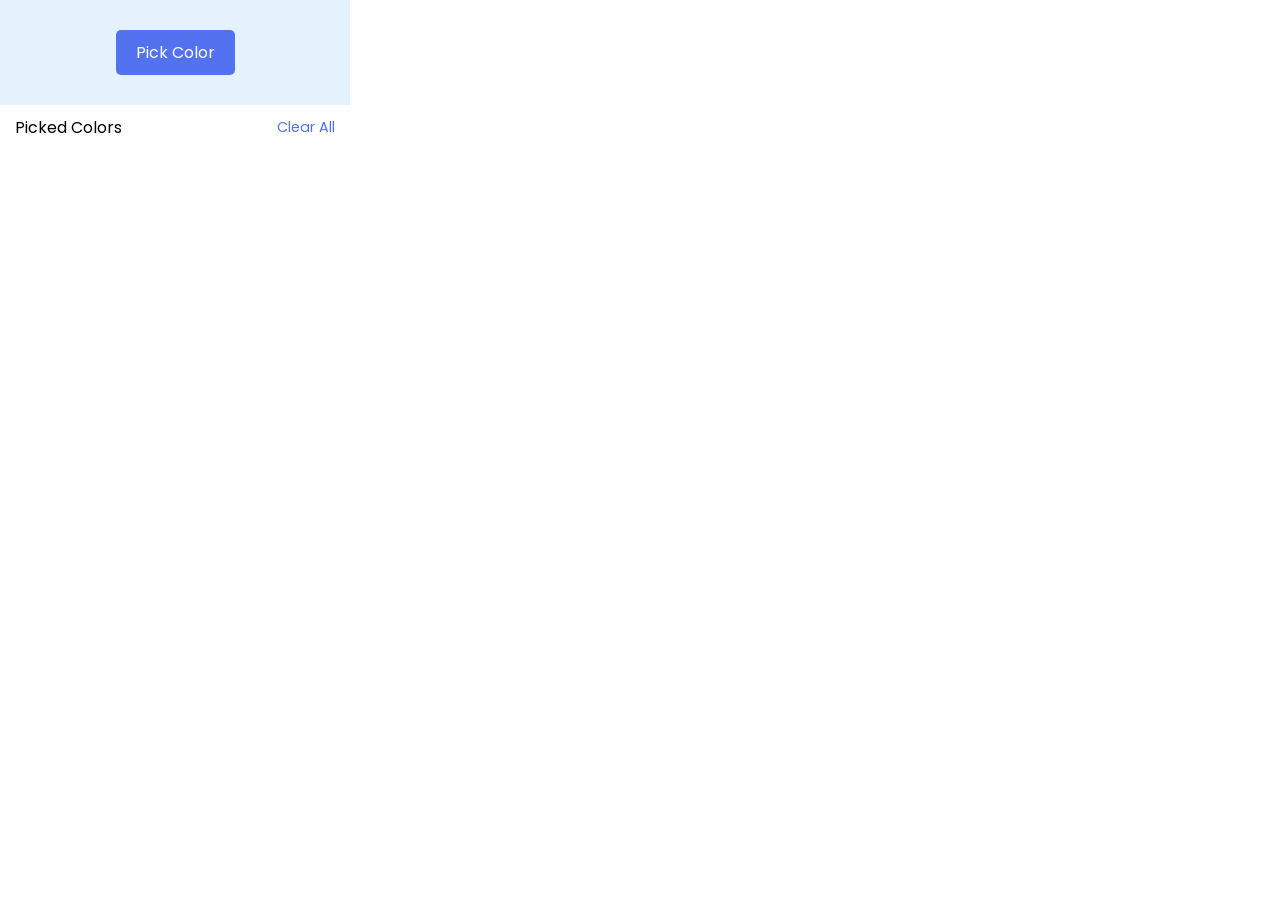
<file: Color-Picker-master/index.html>
<!DOCTYPE html>
<html lang="en">
<head>
    <meta charset="UTF-8">
    <link rel="stylesheet" href="style.css">
    <script src="app.js" defer></script>
</head>

<body>

<div class="popup">
    <div class="picker">
        <button id="color-picker">Pick Color</button>
    </div>

    <div class="picked-colors">
        <header>
            <p class="title">Picked Colors</p>
            <span class="clear-all">Clear All</span>
        </header>

        <ul class="all-colors">

        </ul>
    </div>
</div>

</body>

</html>
</file>
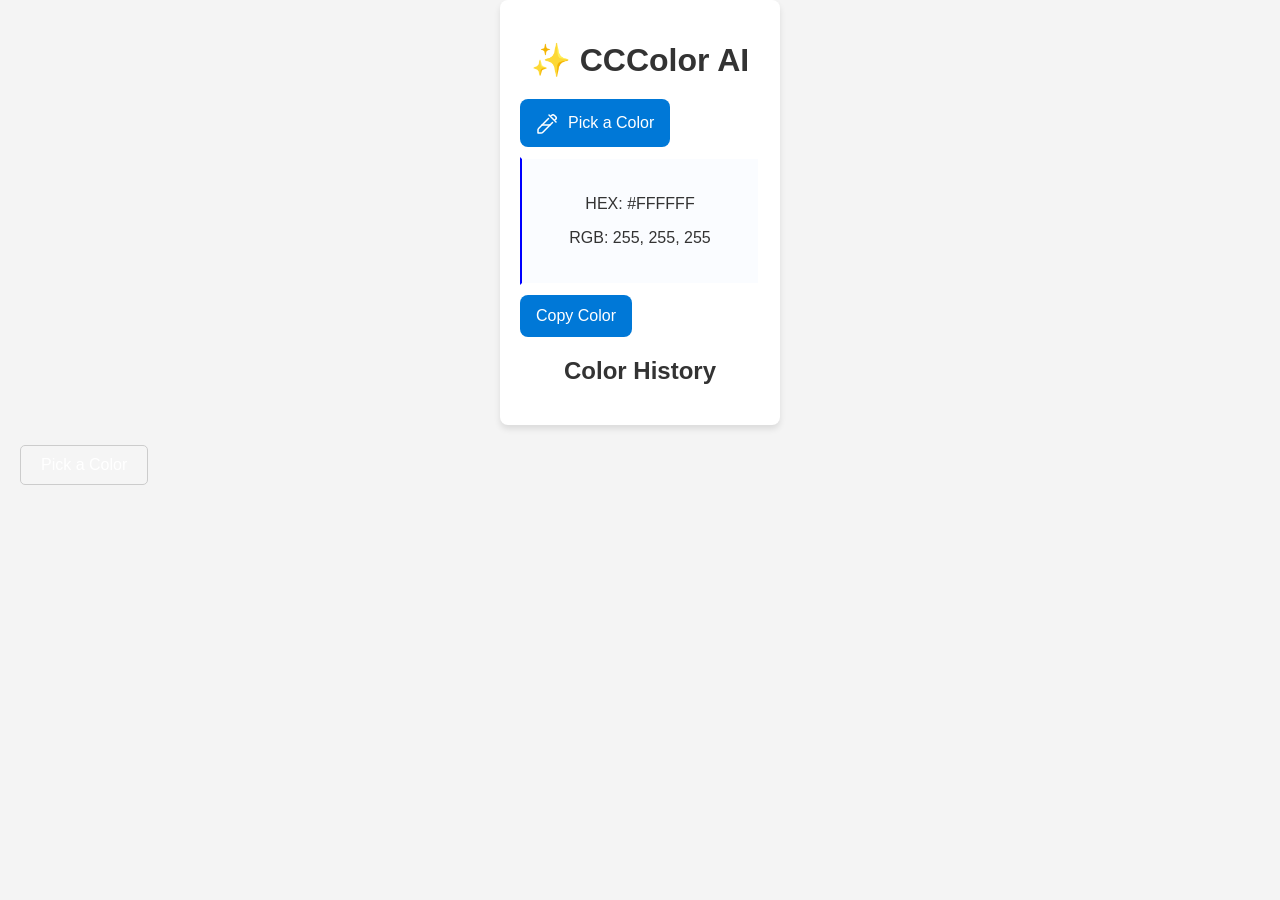
<file: cccolor Versions/cccolor - v2/index.html>
<!DOCTYPE html>
<html lang="en">
<head>
    <meta charset="UTF-8">
    <meta name="viewport" content="width=device-width, initial-scale=1.0">
    <title>Chromalyze</title>
    <link rel="stylesheet" href="style.css">
</head>
<body>
    <div id="app">
        <h1>✨ CCColor AI</h1>
        <button id="pickColor">

<svg xmlns="http://www.w3.org/2000/svg" width="24" height="24" viewBox="0 0 24 24" fill="none">
<path d="M13 4L14.5 5.5M20 11L18.5 9.5M14.5 5.5L15.5858 4.41421C16.3668 3.63317 17.6332 3.63316 18.4142 4.41421L19.5858 5.58579C20.3668 6.36683 20.3668 7.63317 19.5858 8.41421L18.5 9.5M14.5 5.5L18.5 9.5" stroke="#fff" stroke-width="1.5" stroke-linecap="round" stroke-linejoin="round"/>
<path d="M12.5 7.5L2.58579 17.4142C2.21071 17.7893 2 18.298 2 18.8284V22H5.17157C5.70201 22 6.21071 21.7893 6.58579 21.4142L16.5 11.5" stroke="#fff" stroke-width="1.5" stroke-linecap="round" stroke-linejoin="round"/>
<path d="M6 14H14" stroke="#fff" stroke-width="1.5" stroke-linecap="round" stroke-linejoin="round"/>
</svg>

Pick a Color</button>
        <div id="colorInfo">
            <p>HEX: <span id="hexValue"onclick="myFunction()">#FFFFFF</span></p>
            <p>RGB: <span id="rgbValue"onclick="myFunction()">255, 255, 255</span></p>
        </div>
        <button id="copyColor" >Copy Color</button>
        <div id="history">
            <h2>Color History</h2>
            <ul id="colorHistory"></ul>
        </div>
    </div>
    <script src="app.js"></script>
</body>
</html>
</file>
<file: Color-Picker-master/style.css>
@import url('https://fonts.googleapis.com/css2?family=Poppins:ital,wght@0,100;0,200;0,300;0,400;1,100&display=swap');

*{
    margin: 0;

    padding: 0;

    box-sizing: border-box;

    font-family: 'Poppins', sans-serif;
}


.popup{
    width: 350px;
}

.popup :where(.picker, header,.all-colors, .color)
{
    display: flex;

    align-items: center;
}

.popup .picker{
    padding: 30px;

    display: flex;

    justify-content: center;

    background: #e3f2fd;
}

.picker #color-picker{

    outline: none;

    border: none;

    color: #fff;

    font-size: 1rem;

    cursor: pointer;

    border-radius: 5px;

    padding: 10px 20px;

    background: #5372f0;
}

.picked-colors{
    margin: 10px 15px;
}

.picked-colors header{
    justify-content: space-between;
}

.picked-colors .clear-all{
    color: #5372f0;

    cursor: pointer;

    font-size: 0.9rem;
}

.all-colors{
    margin: 10px 0;

    flex-wrap: wrap;
}
.all-colors .color{

    cursor: pointer;

    margin-bottom: 10px;

    width: calc(100% / 3);
}

.all-colors .color .rect{
    display: block;

    height: 22px;

    width: 22px;

    margin-right: 8px;

    border-radius: 5px;
}

.all-colors .color .value{

    font-size: 0.96rem;

    font-weight: 500;

    text-transform: uppercase;
}
</file>
<file: cccolor Versions/cccolor - v2/style.css>
body {
    font-family: Arial, sans-serif;
    text-align: center;
    margin: 0;
    padding: 0;
    background: #f4f4f4;
    color: #333;
}

#app {
display: flex-center;
align-items: center;

    margin: auto;
width: 240px;
    max-width: 600px;
    padding: 20px;
    background: #fff;
    border-radius: 8px;
    box-shadow: 0 4px 6px rgba(0, 0, 0, 0.1);
}

h1 {
    margin-bottom: 20px;
    color: #333;
}

button {
    padding: 12px 16px;
    border: none;
    background-color: #0078D7;
    color: #fff;
    border-radius: 8px;
    cursor: pointer;
    margin: 10px 0;
font-size: 16px;
align-items: center;
gap: 8px;
display: flex;
position: center;	


}

button:hover {
   
border-radius: 8px;
background: linear-gradient(0deg, rgba(72, 14, 126, 0.50) 0%, rgba(72, 14, 126, 0.50) 100%), linear-gradient(303deg, #FFF 21.88%, rgba(255, 255, 255, 0.32) 29.63%, #FFF 39%, rgba(255, 255, 255, 0.32) 46.76%, #FFF 53.22%, rgba(255, 255, 255, 0.32) 61.62%, #FFF 69.7%, rgba(255, 255, 255, 0.32) 78.1%, #FFF 86.5%), #7522C5;
background: linear-gradient(0deg, color(display-p3 0.2563 0.0745 0.4755 / 0.50) 0%, color(display-p3 0.2563 0.0745 0.4755 / 0.50) 100%), linear-gradient(303deg, color(display-p3 1 1 1 / 0.00) 21.88%, color(display-p3 1 1 1 / 0.32) 29.63%, color(display-p3 1 1 1 / 0.00) 39%, color(display-p3 1 1 1 / 0.32) 46.76%, color(display-p3 1 1 1 / 0.00) 53.22%, color(display-p3 1 1 1 / 0.32) 61.62%, color(display-p3 1 1 1 / 0.00) 69.7%, color(display-p3 1 1 1 / 0.32) 78.1%, color(display-p3 1 1 1 / 0.00) 86.5%), color(display-p3 0.4235 0.1569 0.7451);
background-blend-mode: normal, color-dodge, normal;
}

#colorInfo{
padding: 20px;
background: #FAFCFF;
border-left: 2.5px solid blue;
border-right: 2.5px solid #fff;
border-top: 2.5px solid #fff;
border-bottom: 2.5px solid #fff;
}

#colorInfo:hover{
background: #FAFBFC;
border: 2.5px solid blue;
#colorInfo p {
    font-size: 18px;
    margin: 10px 0;
}

#history {
    margin-top: 20px;
    text-align: left;
}

#colorHistory {
    list-style: none;
    padding: 0;
}

#colorHistory li {
    margin: 5px 0;
    padding: 5px;
    border-radius: 4px;
    background-color: #eee;
    font-size: 14px;
    display: flex;
    justify-content: space-between;
}
</file>
